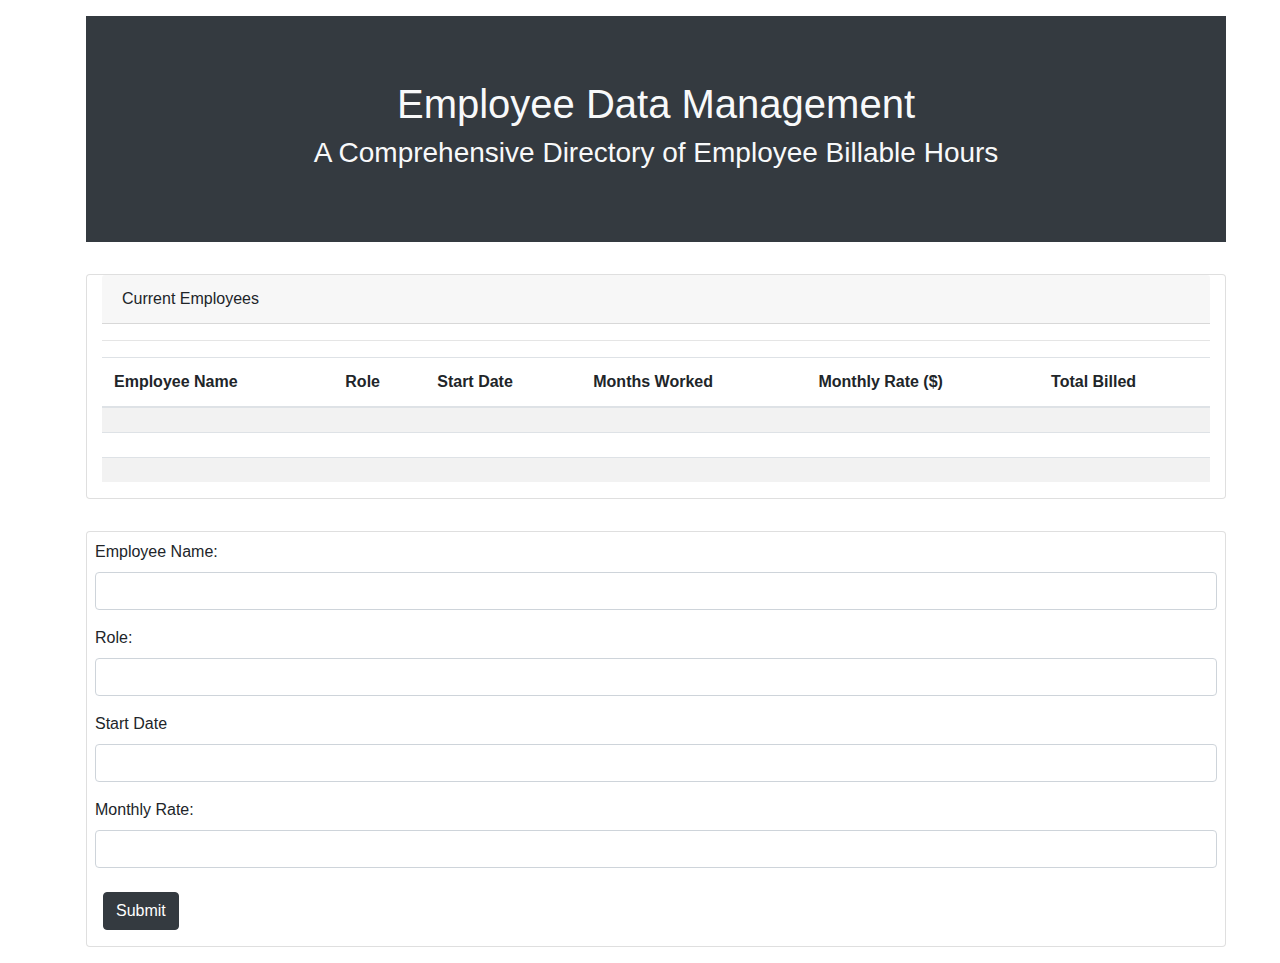
<file: images/Document.html>
<!DOCTYPE html>
<!-- saved from url=(0164)file:///C:/Users/ruben/Downloads/UATUC201904FSF4-master%20(13)/UATUC201904FSF4-master/class-content/week-07/Day%203/Activities/17-TimeSheet/Instructions/index.html? -->
<html lang="en"><head><meta http-equiv="Content-Type" content="text/html; charset=UTF-8">
  
  <meta name="viewport" content="width=device-width, initial-scale=1.0">
  <meta http-equiv="X-UA-Compatible" content="ie=edge">
  <title>Document</title>
  <!--JQuery-->
  <script src="./Document_files/jquery.min.js.download"></script>
  <!-- Bootstrap CSS CDN -->
  <link rel="stylesheet" href="./Document_files/bootstrap.min.css">
  <!-- Font Awesome CSS Icons (For cool glyphicons) -->
  <link rel="stylesheet" href="./Document_files/font-awesome.min.css">
  
  <!--Link to external CSS Style sheet-->
  <!-- <link rel="stylesheet" type="text/css" href="./assets/css/style.css">-->
</head>
<body>
  <div class="background">
    <div class="container">
      <div class="row">
        <div class="jumbotron jumbotron-fluid m-3 bg-dark text-light col col-lg-12 text-center ">
          <header>
            <aria-hidden="true">
              <h1>Employee Data Management</h1>
              <h3>A Comprehensive Directory of Employee Billable Hours</h3>
          </aria-hidden="true"></header>
        </div>
      </div>
    </div>
    <div class="container">
      <div class="row">
        <div class="card m-3 col col-lg-12">
          <div class="card-header"> Current Employees</div>
          <hr style="width: 100%; color:silver"><table class="table table-striped">
            <thead>
              <tr>
                <th scope="col">Employee Name</th>
                <th scope="col">Role</th>
                <th scope="col">Start Date</th>
                <th scope="col">Months Worked</th>
                <th scope="col">Monthly Rate ($)</th>
                <th scope="col">Total Billed</th>
              </tr>
            </thead>
            
            <tbody id="employee-text">
              <tr>
                <td id="Employee1"></td>
                <td id="Role1"></td>
                <td></td>
                <td></td>
                <td></td>
                <td></td>
              </tr>
              <tr>
                <td id="Employee2"></td>
                <td id="Role2"></td>
                <td></td>
                <td></td>
                <td></td>
                <td></td>
              </tr>
              <tr>
                <td id=" Employee3"></td>
                <td id="Role3"></td>
                <td></td>
                <td></td>
                <td></td>
                <td></td>
              </tr>
            </tbody>
          </table>
        </div>
      </div>
    </div>
    <div class="container">
      <div class="row">
        <div class="card m-3 p-2 col col-lg-12">
          <form>
            <div class="form-group">
              <label for="search">Employee Name:</label>
              <input type="text" class="form-control" id="empName">
            </div>
            <div class="form-group">
              <label for="recordsNumber">Role:</label>
              <input type="text" class="form-control" id="Role">
            </div>
            <div class="form-group">
              <label for="startYear">Start Date</label>
              <input type="text" class="form-control" id="startDate">
            </div>
            <div class="form-group">
              <label for="endYear">Monthly Rate:</label>
              <input type="text" class="form-control" id="monthRate">
            </div>
            <button id="submit" type="submit" class="btn m-2 btn-dark">Submit</button>
          </form>
        </div>
      </div>
      <script src="./Document_files/firebase-app.js.download"></script>
 <script src="./Document_files/firebase-database.js.download"></script>
      <script src="file:///C:/Users/ruben/Downloads/UATUC201904FSF4-master%20(13)/UATUC201904FSF4-master/class-content/week-07/Day%203/Activities/17-TimeSheet/Instructions/employee.js"></script>

</div></div></body></html>
</file>
